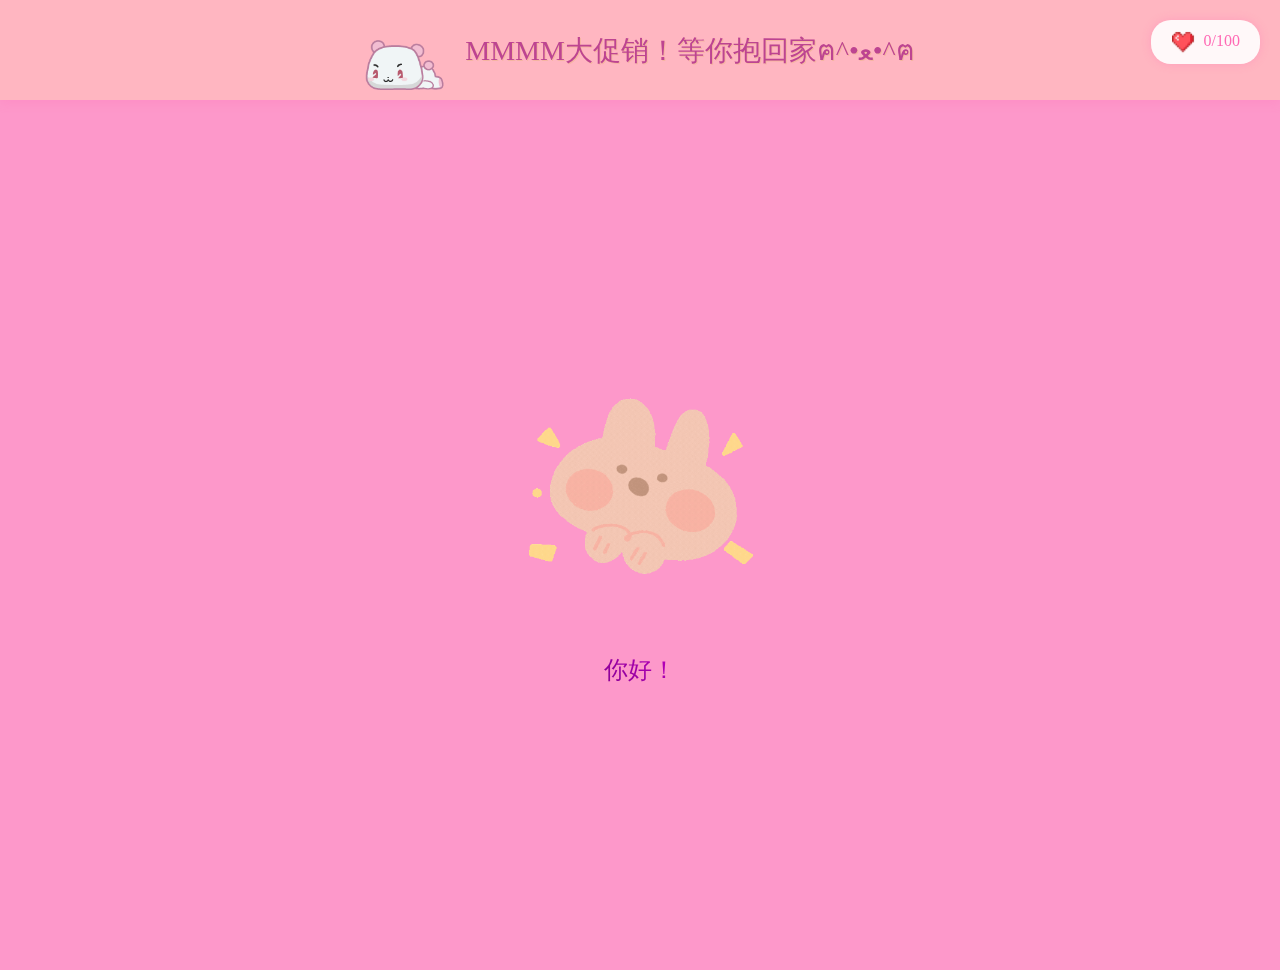
<file: index.html>
<!DOCTYPE html>
<html lang="en" dir="ltr">
  <head>
    <meta charset="utf-8">
    <title>Welcome To Shea's First Game.</title>
    <link rel="stylesheet" href="mystyleforweb.css">
    <script src="move.js" defer></script>
  </head>
  <body>
    <div class="top-banner">
    <img src="image/banner-cat.png" class="banner-cat">
    <span class="banner-text">MMMM大促销！等你抱回家ฅ^•ﻌ•^ฅ</span>
  </div>
  <div id="affection-bar">
    <img src="image/heart.png" class="heart-icon">
    <span id="affection-value">0</span>/100
</div>

    <img src="image/huanying.gif" class="gif-style">
    <div id="homepage-container">
    <div id="welcomeMessage"></div>

    <div id="nameForm" style="display: none;">

        <input type="text" id="nameInput" placeholder="输入姓名"></div>

        <div id="postSubmitContent" style="display: none;">
        <div class="background-image">
            <div class="text-overlay">你想收养一只可爱的咪姆吗？</div>
        </div>
        <button class="image-button">
            <img src="image/button.png">
        </button>
    </div>
</div>
<div id="imageModal" class="modal">
    <span class="close">&times;</span>
    <div class="modal-text" id="modalText">摸摸咪姆增加亲密度！</div>
    <img class="modal-content" id="modalImage">
</div>


  </body>
</html>
</file>
<file: mystyleforweb.css>
body {
  padding-left: 0em;
  font-family: 黑体;
  color: purple;
  background-color: #FD98CA;
  text-align: center;
  min-height: 100vh;
  margin: 0;
  display: flex;
  flex-direction: column;
  justify-content: center;
  align-items: center;
  margin-top: 70px; }
ul.navbar {
  list-style-type: none;
  padding: 0;
  margin: 1em auto;
  width: 9em }
ul.navbar li {
  background: white;
  margin: 0.5em;
  padding: 0.3em;
  border-right: 1em solid black }
ul.navbar a {
 text-decoration: none }
a:link {
 color: blue }
a:visited {
 color: purple }
h1 {
  font-family: 黑体 }
address {
  margin-top: 1em;
  padding-top: 1em;
  border-top: thin dotted}
button.image-button {
    border: none;
    background: none;
    padding: 0;
    cursor: pointer;
  }
  button.image-button img {
    width: auto;
    height: auto;
  }
  .background-image {
  background-image: url("image/kuang.png");
  background-size: cover;
  background-position: center;
  width: 500px;
  height: 300px;
  margin: 20px;
  position: relative;
}

.background-image .text-overlay {
  position: absolute;
  top: 50%;
  left: 50%;
  transform: translate(-50%, -50%);
  color: purple;
  font-family: 黑体 ;
  font-size: 28px;
}
.gif-style {
  width: 300px;
  margin: 0;
  display: block;
}
/* 新增输入框样式 */
#nameForm {
  display: flex;
  flex-direction: column;
  align-items: center;
  gap: 20px;
}

#nameInput {
  padding: 12px;
  font-size: 18px;
  border: 2px solid purple;
  border-radius: 8px;
  width: 200px;
  text-align: center;
}
#postSubmitContent {
  display: flex;
  flex-direction: column;
  align-items: center;
  gap: 20px;
  margin-top: 30px;
}

#nameForm {
  margin-top: 20px;
}
.image-button:hover {
  transform: scale(0.95);
  transition: 0.3s;
}
.modal {
    display: none;
    position: fixed;
    z-index: 999;
    left: 0;
    top: 0;
    width: 100%;
    height: 100%;
    background-color: rgba(255, 192, 203, 1);
}

.modal-content {
    margin: auto;
    display: block;
    width: 50%;
    max-width: 300px;
    border: 5px solid purple;
    border-radius: 15px;
    position: absolute;
    top: 50%;
    left: 50%;
    transform: translate(-50%, -50%);
    object-fit: contain;
    max-height: 80vh;
    cursor: url('image/paw-cursor.png') 32 32,auto;
}

.close {
    position: fixed;
    top: 20px;
    right: 20px;
    z-index: 800;
}
#welcomeMessage {
    font-size: 24px;
    line-height: 1.5;
    padding: 15px;
}
#welcomeMessage {
    background: linear-gradient(45deg, #770087, #CC00CC);
    -webkit-background-clip: text;
    color: transparent;
}
.top-banner {
    position: fixed;
    top: 0;
    left: 0;
    width: 100%;
    height: 100px;
    background: #FFB6C1;
    display: flex;
    align-items: center;
    justify-content: center;
    z-index: 1000;
    box-shadow: 0 3px 10px rgba(255,105,180,0.2);
}

.banner-text {
    font-size: 28px;
    color: #BD4491;
    font-family: 黑体;
    margin-left: 20px;
    text-shadow: 1px 1px #F5B5A0;
}

.banner-cat {
    height: 80px;
    width: auto;
    animation: bounce 1s infinite;
}

@keyframes bounce {
    0%, 100% { transform: translateY(0); }
    50% { transform: translateY(-5px); }
}
#affection-bar {
    position: fixed;
    top: 20px;
    right: 20px;
    background: rgba(255,255,255,0.9);
    padding: 10px 20px;
    border-radius: 20px;
    box-shadow: 0 0 10px rgba(255,105,180,0.3);
    font-family: 黑体;
    color: #FF69B4;
    z-index: 1001;
}

.heart-icon {
    width: 24px;
    vertical-align: middle;
    margin-right: 5px;
    animation: pulse 1.5s infinite;
}

.float-heart {
    position: fixed;
    width: 30px;
    animation: floatUp 1s ease-out;
+    opacity: 1;
+    pointer-events: none;
}

@keyframes floatUp {
    0% {
        transform: translateY(0);
        opacity: 1;
    }
    100% {
        transform: translateY(-100px);
        opacity: 0;
    }
}
.modal-text {
    position: fixed;
    top: 20%;
    left: 50%;
    transform: translateX(-50%);
    font-family: 黑体;
    font-size: 24px;
    color: #BD4491;
    text-shadow: 1px 1px #F5B5A0;
    z-index: 1000;
    text-align: center;
    transition: all 0.3s;
}

.modal-text.max-affection {
    color: #E84C3D;
    font-size: 32px;
}
</file>
